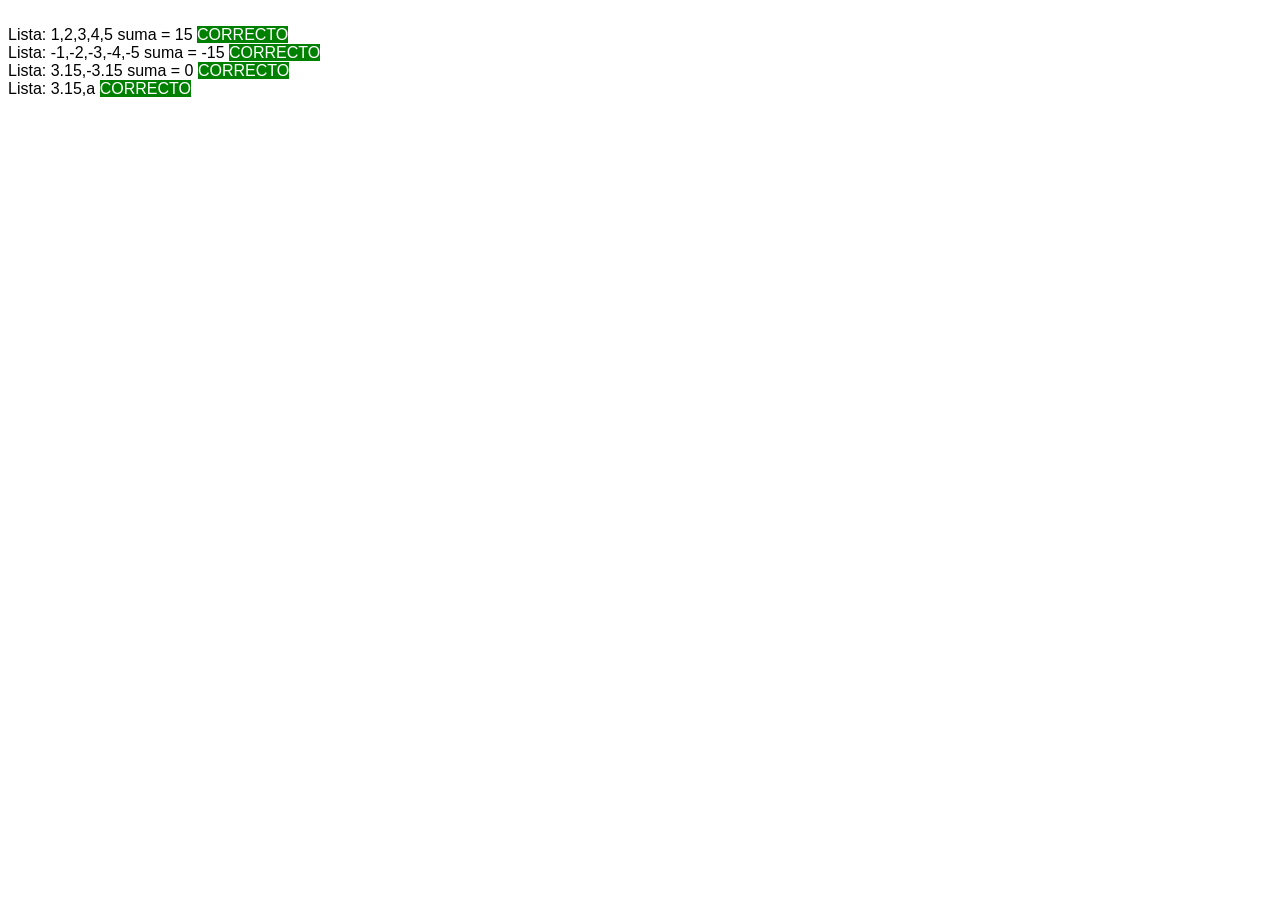
<file: ejercicio1/index.html>
<!doctype html>
<html lang=es>

<head>
	<meta charset=utf-8 />
	<meta name=viewport content="width=device-width, initial-scale=1" />
	<title>Ejercicio 1</title>
	<link rel=stylesheet href=css/ejercicio1.css />
</head>

<body>
	<script src=js/ejercicio1.js></script>
</body>

</html>
</file>
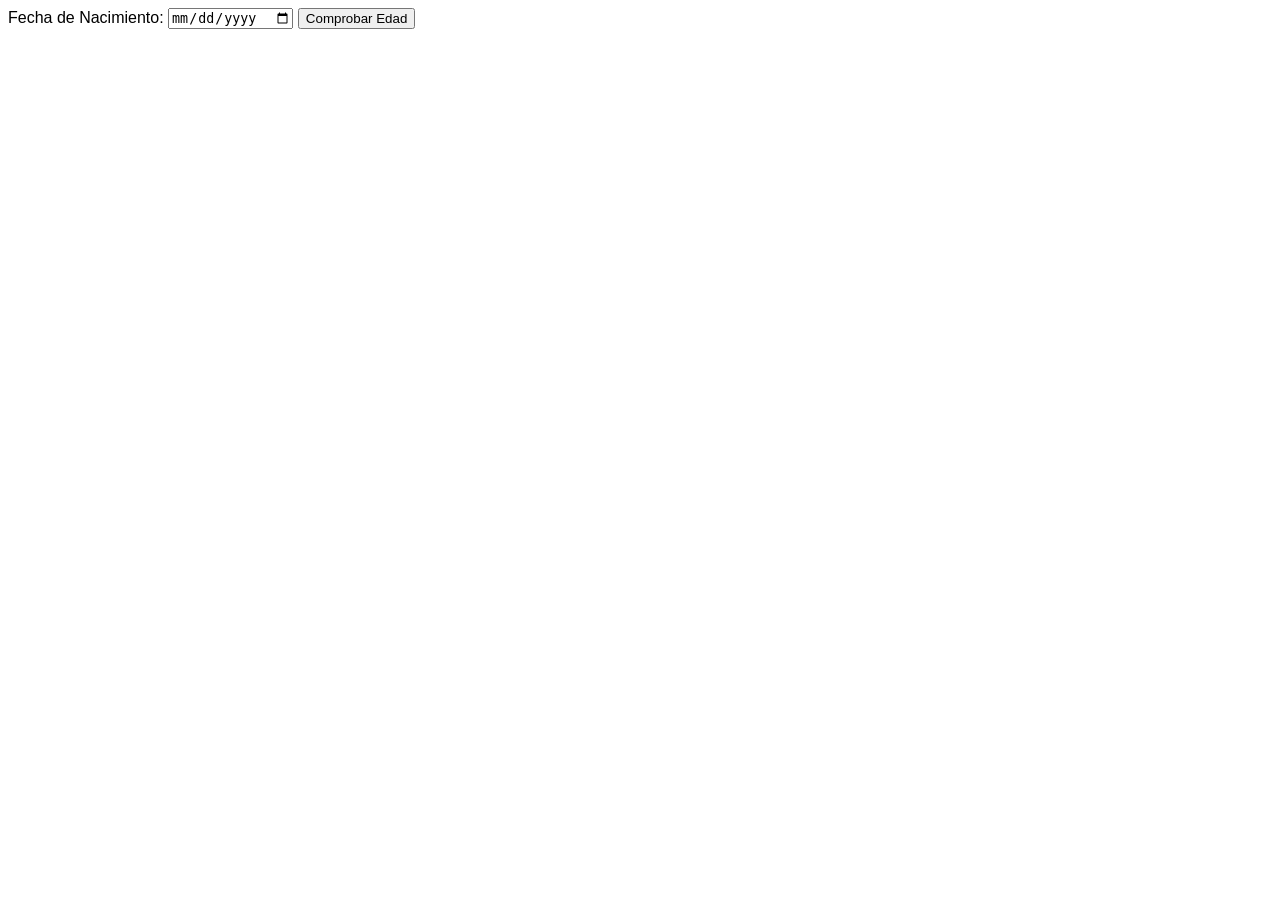
<file: ejercicio2/index.html>
<!doctype html>
<html lang=es>

<head>
	<meta charset=utf-8 />
	<meta name=viewport content="width=device-width, initial-scale=1" />
	<title>Ejercicio 2</title>
	<link rel=stylesheet href=css/ejercicio2.css />
</head>

<body>
	<label for=fechaNacimiento />Fecha de Nacimiento: </label>
	<input type=date id=fechaNacimiento />
	<button onclick='comprobarEdad(document.getElementById("fechaNacimiento").value)'>
		Comprobar Edad
	</button>

	<script src=js/ejercicio2.js></script>
</body>

</html>
</file>
